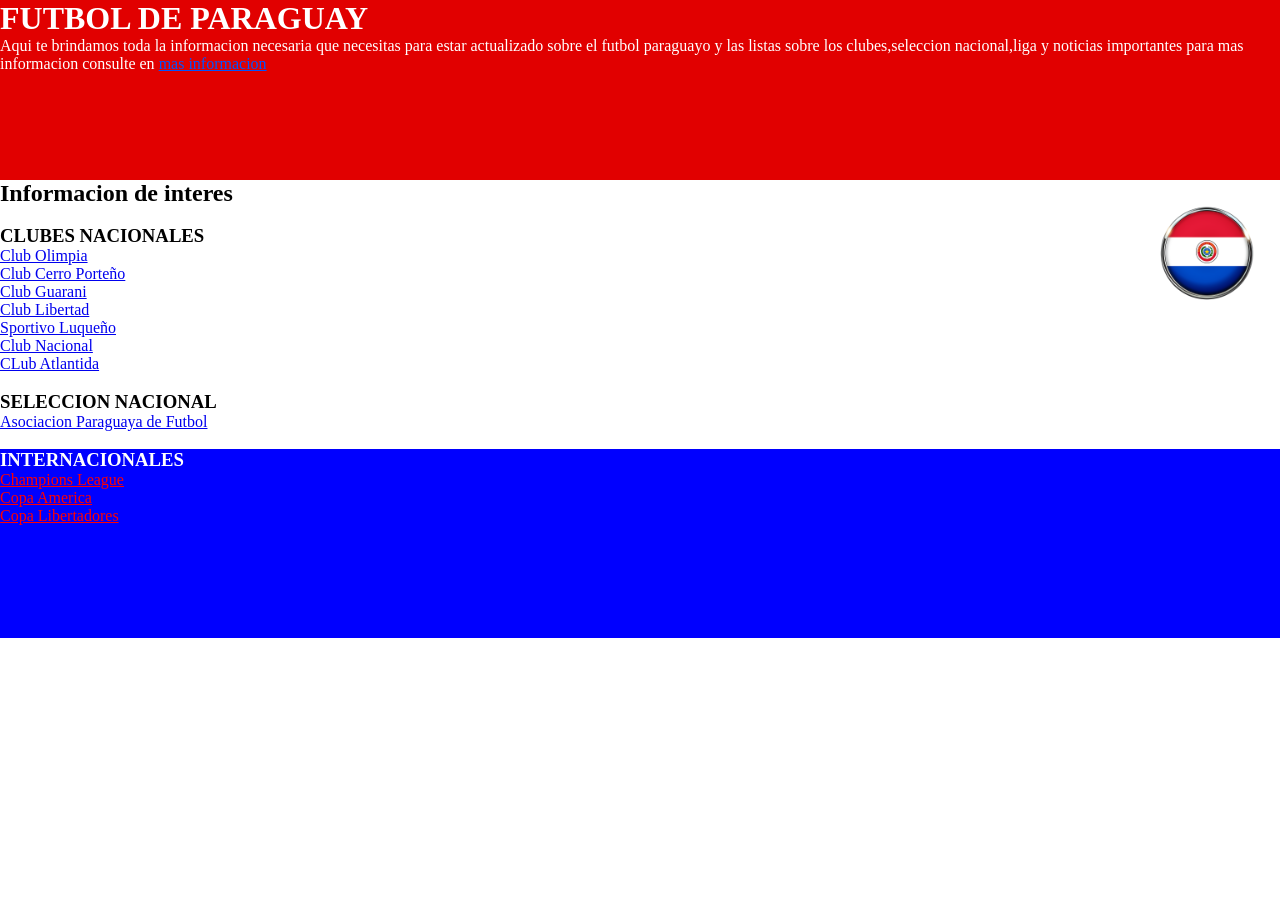
<file: index.html>
<!DOCTYPE html>
<html lang="en">
<head>
    <meta charset="UTF-8">
    <meta name="viewport" content="width=device-width, initial-scale=1.0">
    <title>Document</title>
    <link rel="stylesheet" href="style.css">
</head>
<body>
   <header>
        <h1 style="color: white;">FUTBOL DE PARAGUAY</h1>
        <p style="color: white;">Aqui te brindamos toda la informacion necesaria que necesitas para estar actualizado
         sobre el futbol paraguayo y las listas sobre los clubes,seleccion nacional,liga y 
         noticias importantes para mas informacion consulte en 
        <a style="color: rgb(0, 85, 255);" href="pagina2.html">mas informacion</a></p>
    </header>  
    <main>
    <div class="info">
        <h2>Informacion de interes</h2>
        <br>
        <h3>CLUBES NACIONALES</h3>
            <ul>
            <li><a href="olimpia.html">Club Olimpia</a></li>
            <li><a href="cerro.html">Club Cerro Porteño</a></li>
            <li><a href="guarani.html">Club Guarani</a></li>
            <li><a href="libertad.html">Club Libertad</a></li>
            <li><a href="luque.html">Sportivo Luqueño</a></li>
            <li><a href="nacional.html">Club Nacional</a></li>
            <li><a href="atlantida.html">CLub Atlantida</a></li>
            </ul><br>
        <h3>SELECCION NACIONAL</h3>
            <ul>
            <li><a href="http://">Asociacion Paraguaya de Futbol</a></li>
            </ul><br>
    </div>
    <div class="dibu">
        <img src="imagene/paraguay.png" alt="" width="150" height="150">
    </div>          
  </main>
  <footer>
            <h3 style="color: white;">INTERNACIONALES</h3>
            <ul>
            <li><a style="color: red;"   href="">Champions League</a></li>
            <li><a style="color: red;"   href="">Copa America</a></li>
            <li><a style="color: red;"   href="">Copa Libertadores</a></li>
            </ul>
  </footer>
</body>
</html>
</file>
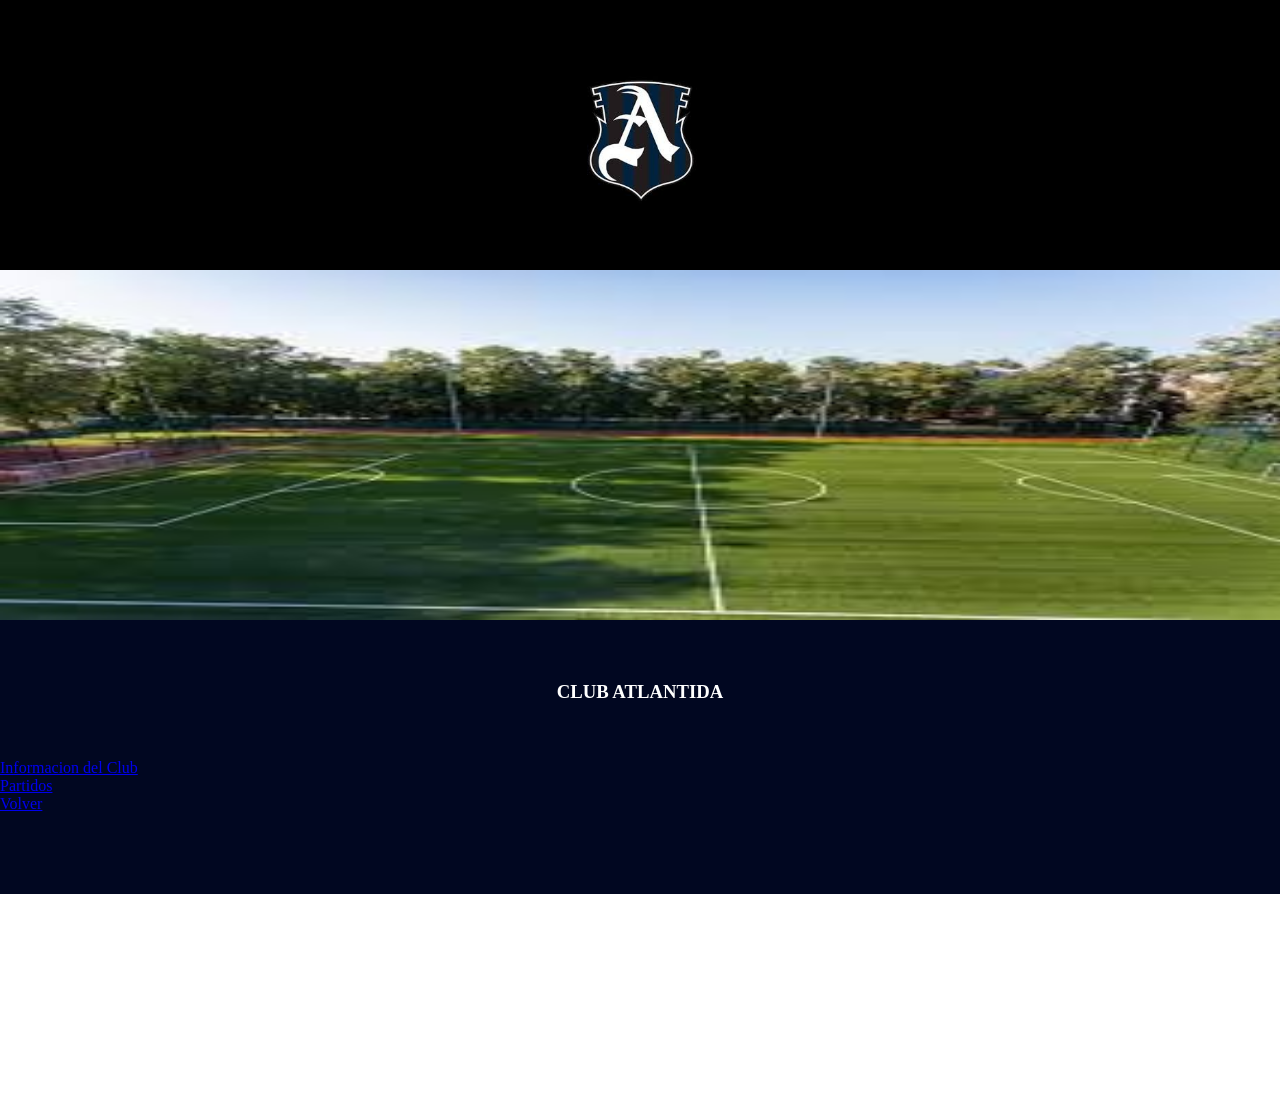
<file: atlantida.html>
<!DOCTYPE html>
<html lang="en">
<head>
    <meta charset="UTF-8">
    <meta name="viewport" content="width=device-width, initial-scale=1.0">
    <title>Document</title>
    <link rel="stylesheet" href="atlantida.css">
</head>
<body>
    <header>
       <img src="imagene/atlantida.jpeg" width="150" height="150">
    </header>
    <main>
       <img src="imagene/atlan.jpeg" width="1320" height="350">
    </main>
    <footer>
       <div class="atla">
            <h3 style="color: white;">CLUB ATLANTIDA</h3>
       </div>
       <nav>
        <a href="https://es.wikipedia.org/wiki/Atl%C3%A1ntida_Sport_Club">Informacion del Club</a><br>
        <a href="https://es.wikipedia.org/wiki/Atl%C3%A1ntida_Sport_Club">Partidos</a><br>
        <a href="index.html">Volver</a>
       </nav>
    </footer>
</body>
</html>
</file>
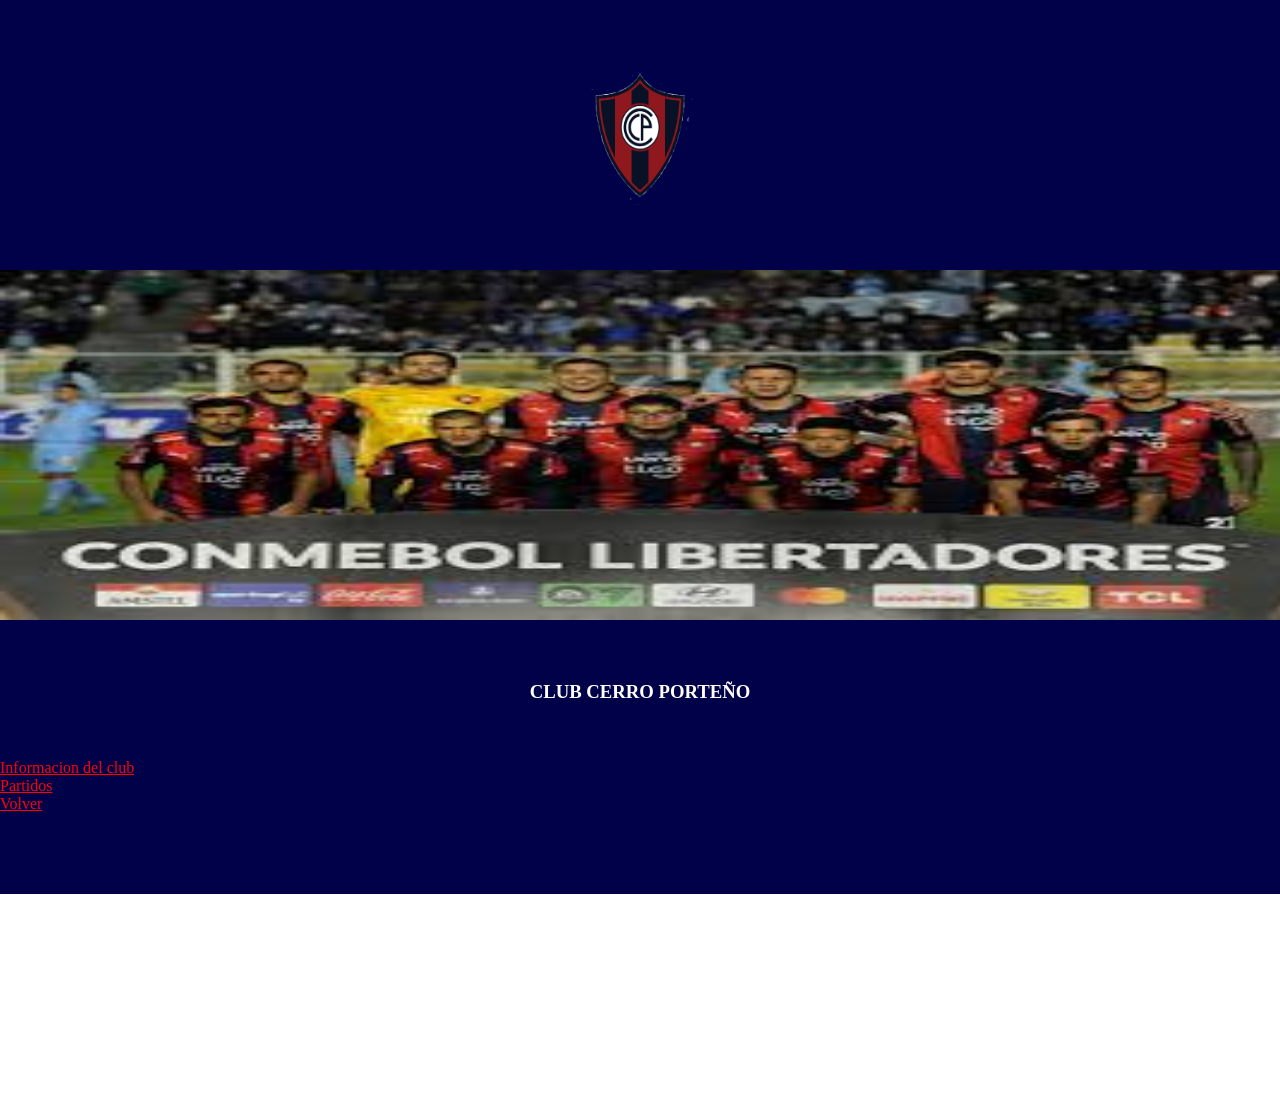
<file: cerro.html>
<!DOCTYPE html>
<html lang="en">
<head>
    <meta charset="UTF-8">
    <meta name="viewport" content="width=device-width, initial-scale=1.0">
    <title>Document</title>
    <link rel="stylesheet" href="cerro.css">
</head>
<body>
    <header>
        <img src="imagene/cerro.png" width="160" height="140">
    </header>
    <main>
       <img src="imagene/cerrop.jpeg" width="1320" height="350">
    </main>
    <footer>
        <div class="cerrito">
            <h3 style="color: white;">CLUB CERRO PORTEÑO</h3>
        </div>
        <nav>
            <a style="color:red;"  href="https://www.cerro.com.py/">Informacion del club</a><br>
            <a style="color: red;"  href="https://www.cerro.com.py/">Partidos</a><br>
            <a style="color: red;"  href="index.html">Volver</a>
        </nav>
    </footer>
</body>
</html>
</file>
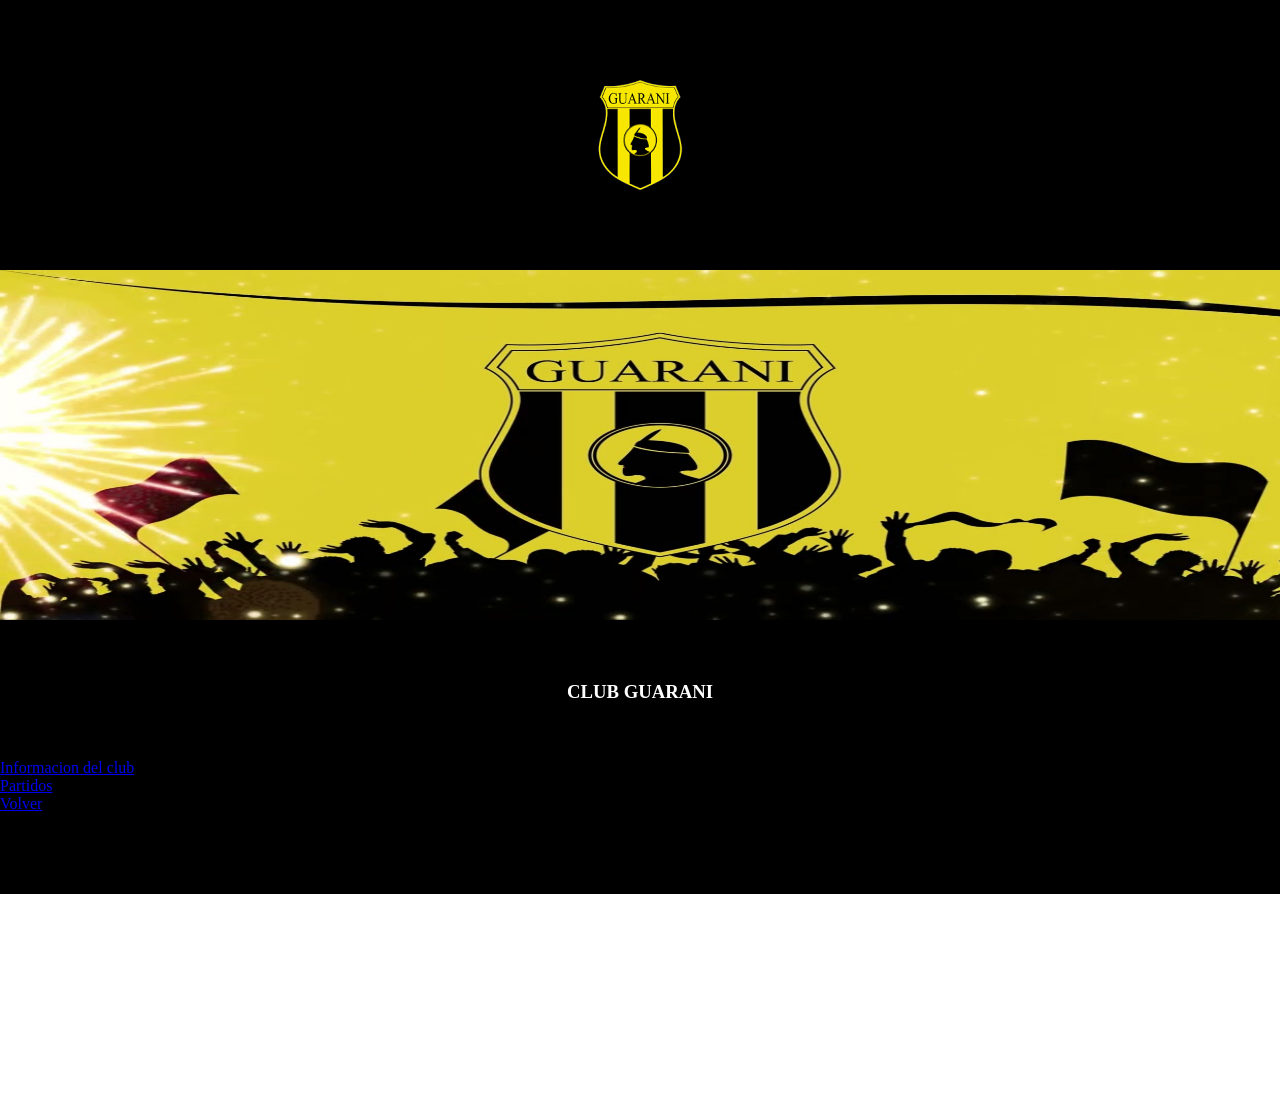
<file: guarani.html>
<!DOCTYPE html>
<html lang="en">
<head>
    <meta charset="UTF-8">
    <meta name="viewport" content="width=device-width, initial-scale=1.0">
    <title>Document</title>
    <link rel="stylesheet" href="guarani.css">
</head>
<body>
    <header>
     <img src="imagene/guaranilogo.png" width="150" height="150">
    </header>
    <main>
       <img src="imagene/guaranis.jpg" width="1320" height="350">
    </main>
    <footer>
        <div class="guara">
            <h3 style="color: white;">CLUB GUARANI</h3>
        </div>
        <nav>
             <a href="https://es.wikipedia.org/wiki/Club_Guaran%C3%AD">Informacion del club</a><br>
             <a href="https://es.wikipedia.org/wiki/Club_Guaran%C3%AD">Partidos</a><br>
             <a href="index.html">Volver</a>
        </nav>
    </footer>
</body>
</html>
</file>
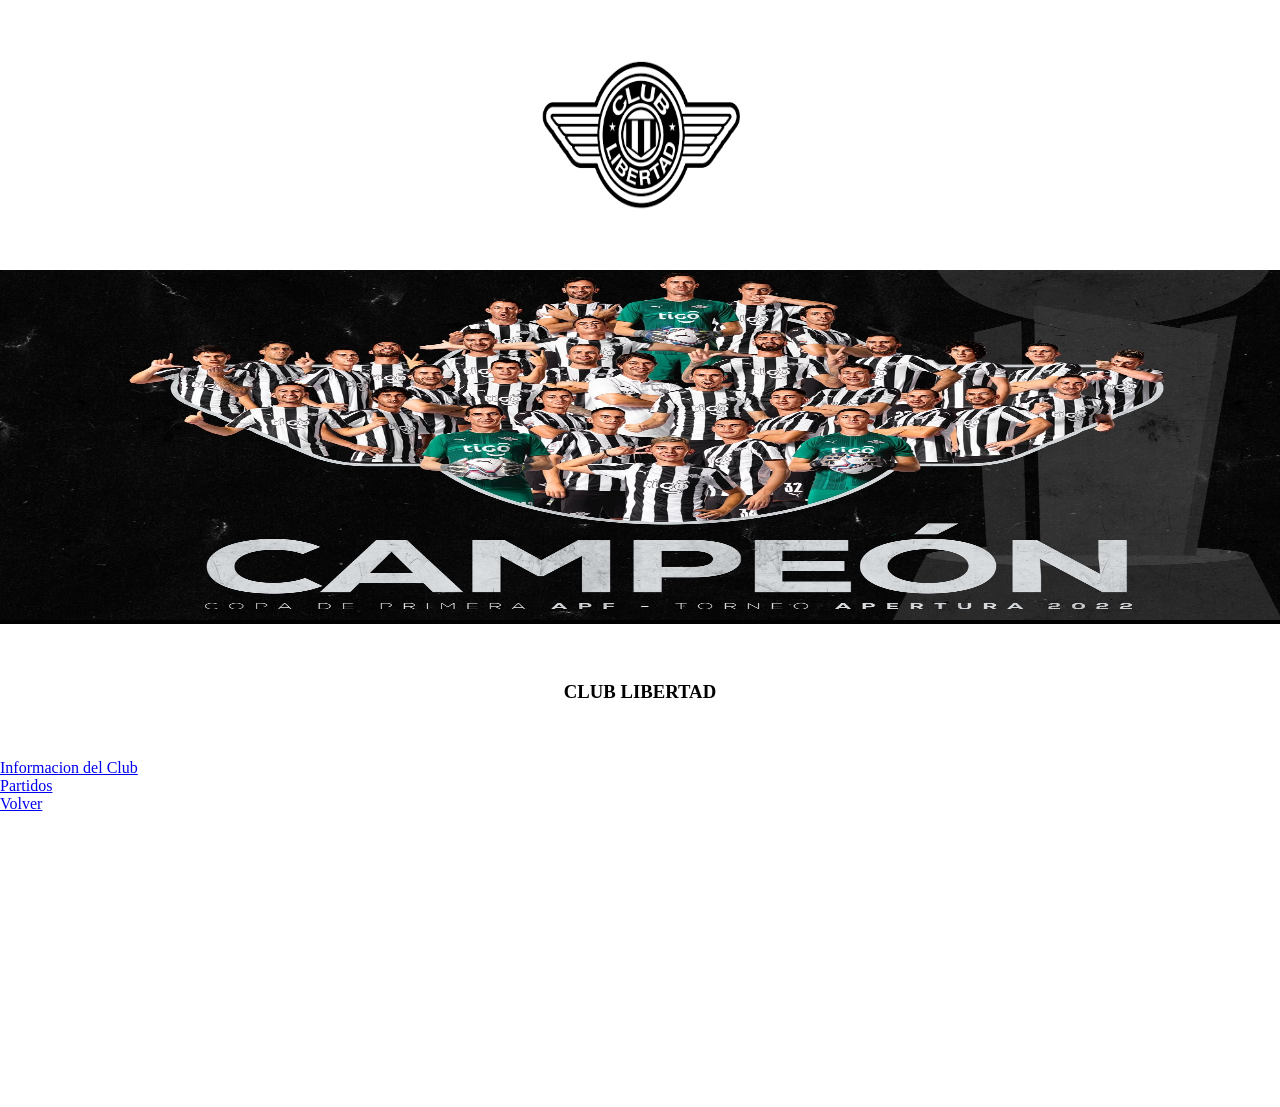
<file: libertad.html>
<!DOCTYPE html>
<html lang="en">
<head>
    <meta charset="UTF-8">
    <meta name="viewport" content="width=device-width, initial-scale=1.0">
    <title>Document</title>
    <link rel="stylesheet" href="libertad.css">
</head>
<body>
    <header>
        <img src="imagene/libertad.png" width="200" height="150">
    </header>
    <main>
        <img src="imagene/libertamain.jpg" width="1320" height="350">
    </main>
    <footer>
          <div class="libe">
             <h3 style="color: black;">CLUB LIBERTAD</h3>
          </div>
          <nav>
             <a href="https://www.clublibertad.com.py/">Informacion del Club</a><br>
             <a href="https://www.clublibertad.com.py/">Partidos</a><br>
             <a href="index.html">Volver</a>
          </nav>
    </footer>
</body>
</html>
</file>
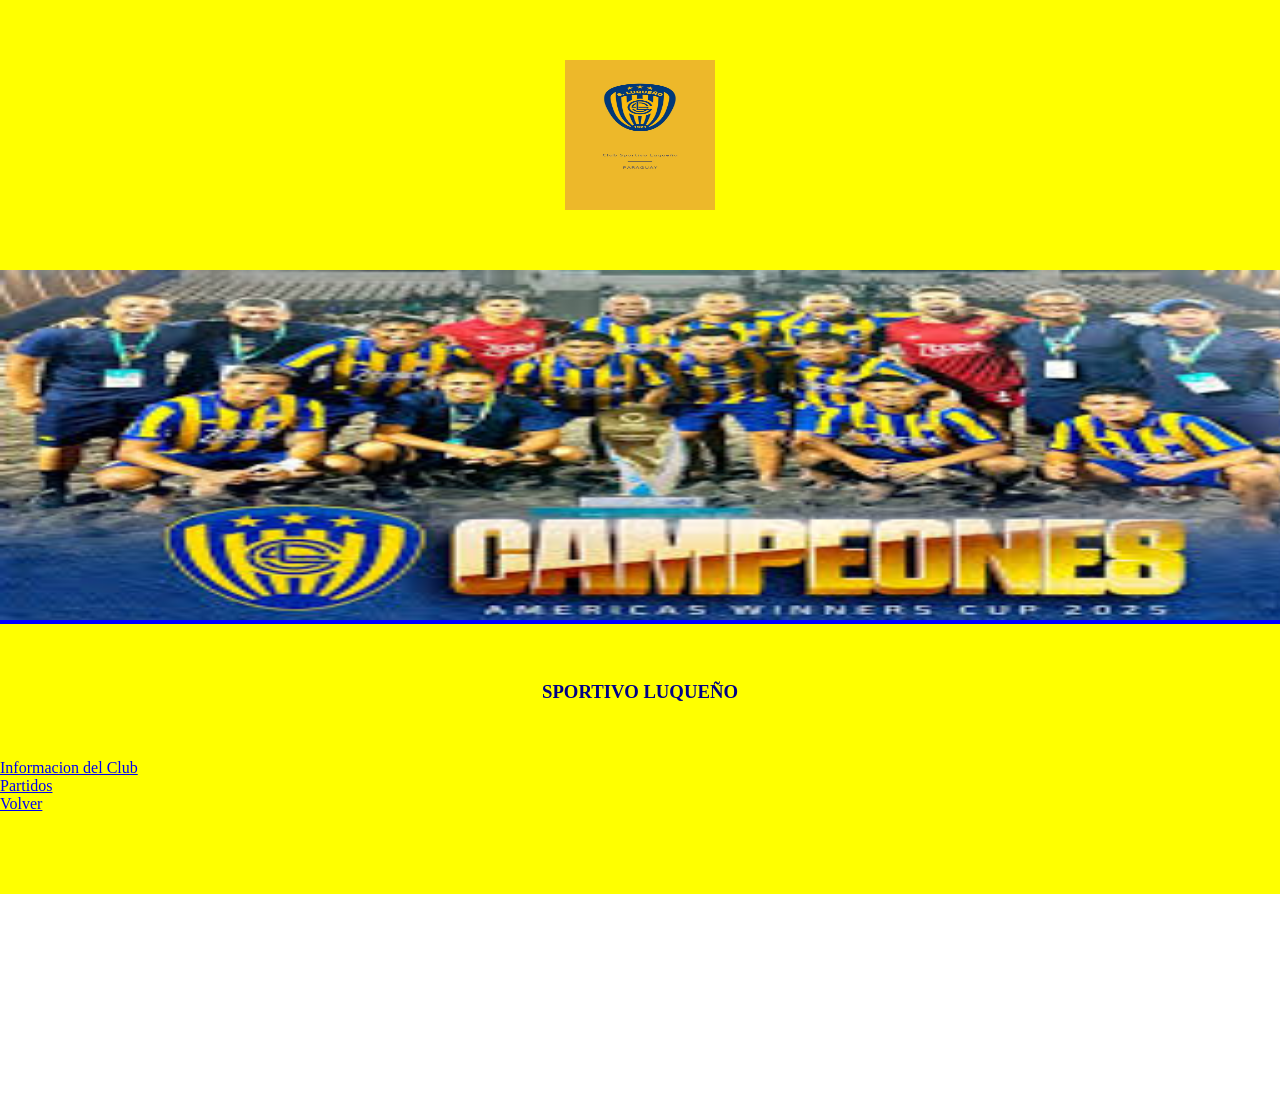
<file: luque.html>
<!DOCTYPE html>
<html lang="en">
<head>
    <meta charset="UTF-8">
    <meta name="viewport" content="width=device-width, initial-scale=1.0">
    <title>Document</title>
    <link rel="stylesheet" href="luque.css">
</head>
<body>
      <header>
           <img src="imagene/luque.jpg" width="150" height="150">
      </header>
      <main>
             <img src="imagene/luquenito.jpeg" width="1320" height="350">
      </main>
      <footer>
          <div class="luq">
               <h3 style="color: rgb(0, 0, 132);">SPORTIVO LUQUEÑO</h3>
          </div>
          <nav>
              <a href="https://www.clubsportivoluqueno.com.py/">Informacion del Club</a><br>
              <a href="https://www.clubsportivoluqueno.com.py/">Partidos</a><br>
              <a href="index.html">Volver</a>
          </nav>
      </footer>
</body>
</html>
</file>
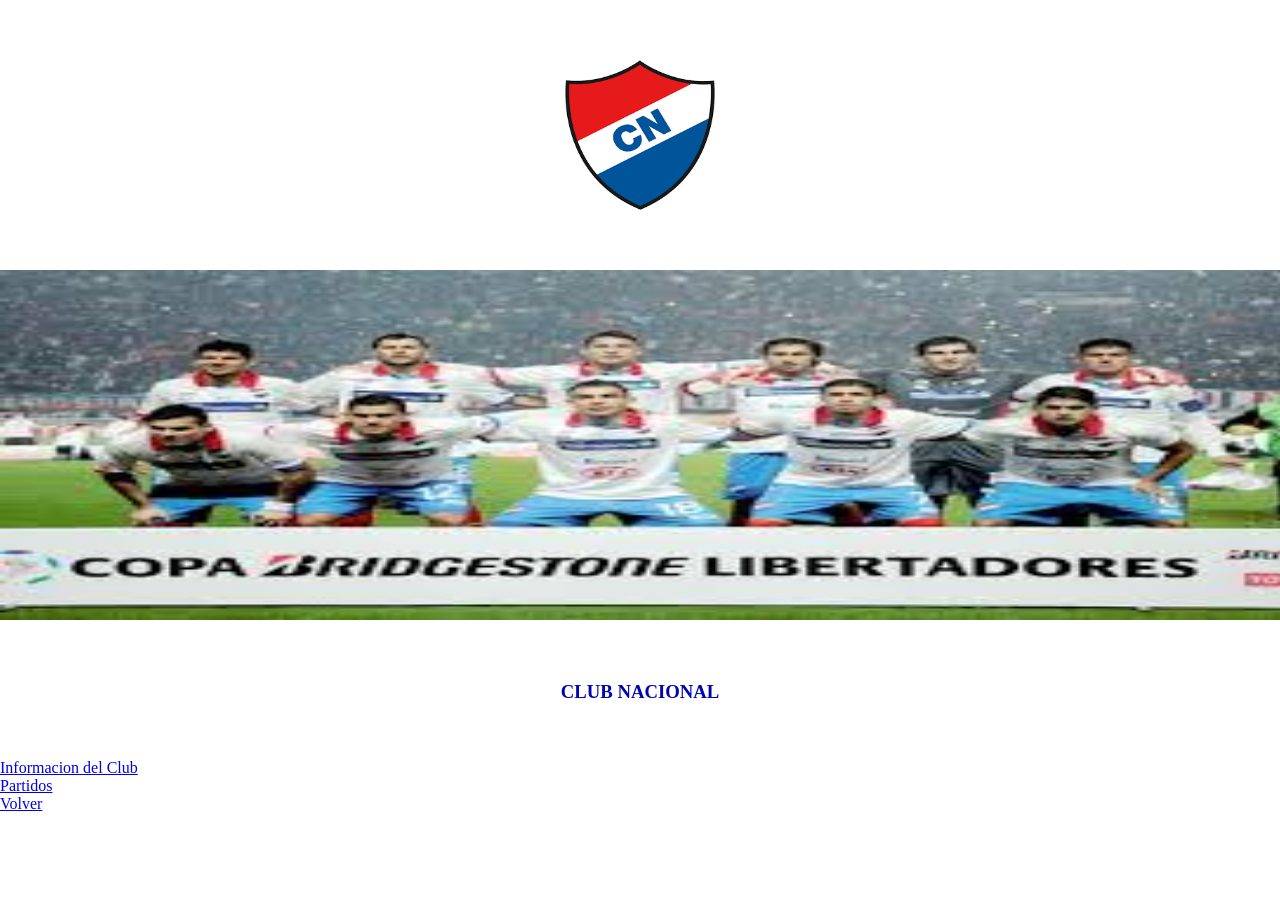
<file: nacional.html>
<!DOCTYPE html>
<html lang="en">
<head>
    <meta charset="UTF-8">
    <meta name="viewport" content="width=device-width, initial-scale=1.0">
    <title>Document</title>
    <link rel="stylesheet" href="nacional.css">
</head>
<body>
    <header>
      <img src="imagene/nacional.png" width="150" height="150">
    </header>
    <main>
        <img src="imagene/nacionalequipo.jpeg" width="1320" height="350">
    </main>
    <footer>
        <div class="nac">
               <h3 style="color:rgb(0, 3, 180);">CLUB NACIONAL</h3>
        </div>
         <nav>
            <a href="https://www.clubnacional.com.py/">Informacion del Club</a><br>
            <a href="https://www.clubnacional.com.py/">Partidos</a><br>
            <a href="index.html">Volver</a>
         </nav>
    </footer>
</body>
</html>
</file>
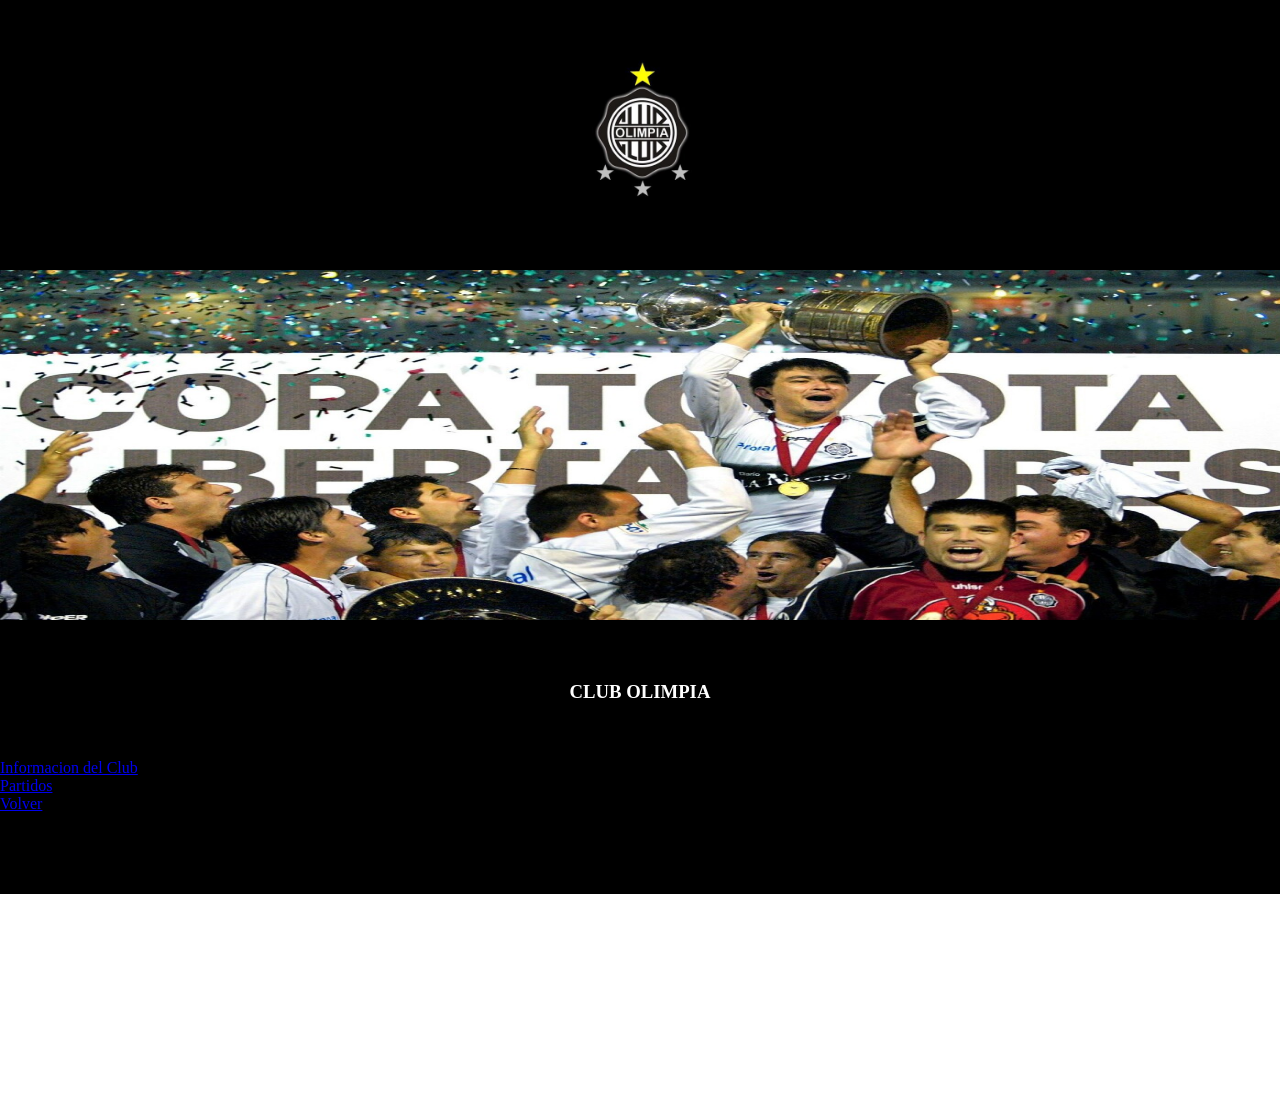
<file: olimpia.html>
<!DOCTYPE html>
<html lang="en">
<head>
    <meta charset="UTF-8">
    <meta name="viewport" content="width=device-width, initial-scale=1.0">
    <title>Document</title>
    <link rel="stylesheet" href="olimpia.css">
</head>
<body>
    <header>
            <img src="imagene/olimpia.jpg" width="150" height="150">
    </header>
    <main>
           <img src="imagene/campeon.jpeg" width="1320" height="350">
    </main>
    <footer>
       <div class="club">
            <h3 style="color:white ;">CLUB OLIMPIA</h3>  
       </div>
       <nav>
            <a href="https://www.clubolimpia.com.py/">Informacion del Club</a><br>
            <a href="http://www.clubolimpia.com.py/">Partidos</a><br>
            <a href="index.html">Volver</a>
       </nav>
    </footer>
</body>
</html>
</file>
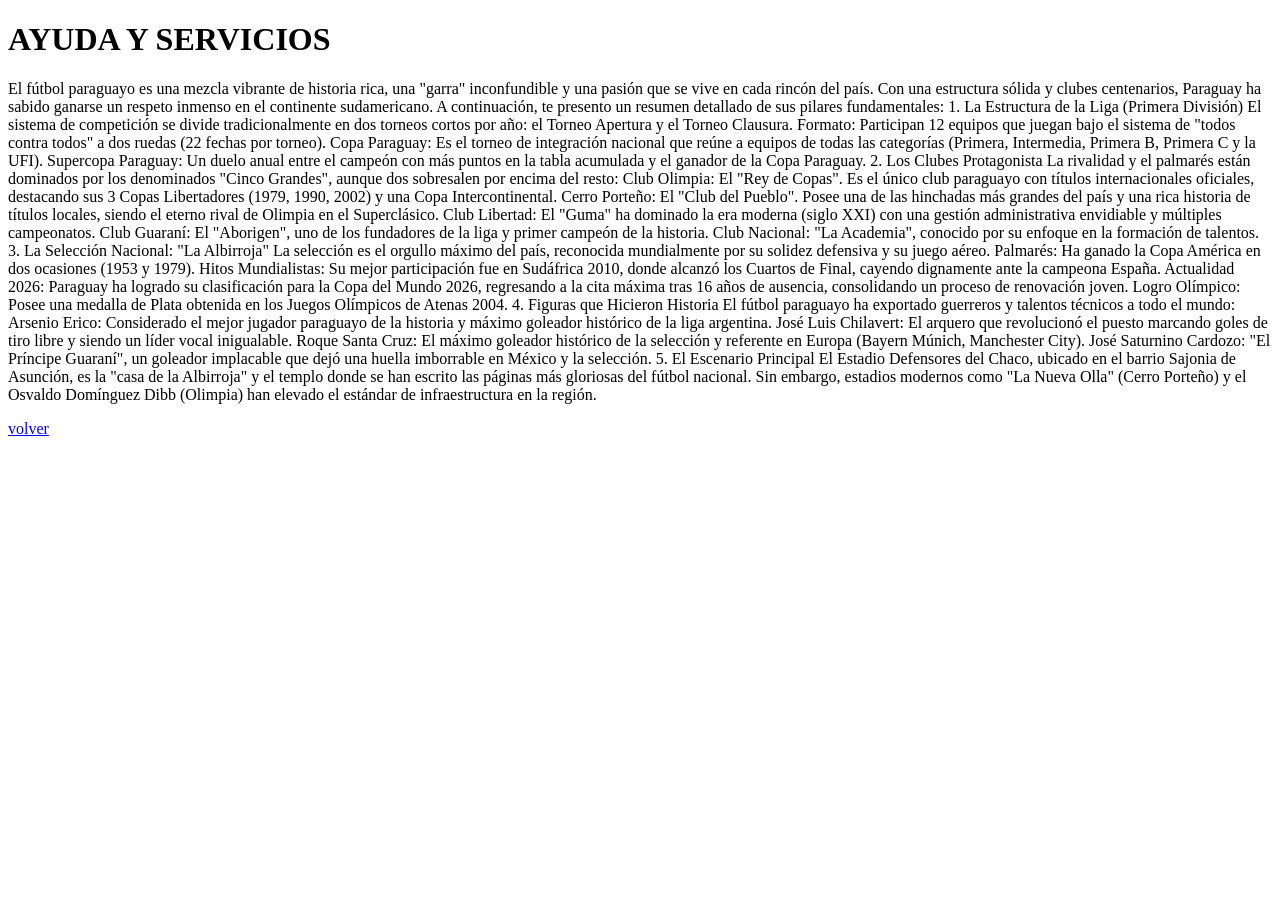
<file: pagina2.html>
<!DOCTYPE html>
<html lang="en">
<head>
    <meta charset="UTF-8">
    <meta name="viewport" content="width=device-width, initial-scale=1.0">
    <title>Document</title>
</head>
<body>
<h1>AYUDA Y SERVICIOS</h1>
<p>El fútbol paraguayo es una mezcla vibrante de historia rica, una "garra" inconfundible y una pasión 
que se vive en cada rincón del país. Con una estructura sólida y 
clubes centenarios, Paraguay ha sabido ganarse un respeto inmenso en el continente sudamericano.
A continuación, te presento un resumen detallado de sus pilares fundamentales:
1. La Estructura de la Liga (Primera División)
El sistema de competición se divide tradicionalmente en dos torneos cortos por año: el Torneo Apertura y el Torneo Clausura.
Formato: Participan 12 equipos que juegan bajo el sistema de "todos contra todos" a dos ruedas (22 fechas por torneo).
Copa Paraguay: Es el torneo de integración nacional que reúne a equipos de todas las categorías (Primera, Intermedia, Primera B, Primera C y la UFI).
Supercopa Paraguay: Un duelo anual entre el campeón con más puntos en la tabla acumulada y el ganador de la Copa Paraguay.
2. Los Clubes Protagonista
La rivalidad y el palmarés están dominados por los denominados "Cinco Grandes", aunque dos sobresalen por encima del resto:
Club Olimpia: El "Rey de Copas". Es el único club paraguayo con títulos internacionales oficiales,
 destacando sus 3 Copas Libertadores (1979, 1990, 2002) y una Copa Intercontinental.
Cerro Porteño: El "Club del Pueblo". Posee una de las hinchadas más grandes del país 
y una rica historia de títulos locales, siendo el eterno rival de Olimpia en el Superclásico.
Club Libertad: El "Guma" ha dominado la era moderna (siglo XXI) con una gestión administrativa envidiable y múltiples campeonatos.
Club Guaraní: El "Aborigen", uno de los fundadores de la liga y primer campeón de la historia.
Club Nacional: "La Academia", conocido por su enfoque en la formación de talentos.
3. La Selección Nacional: "La Albirroja"
La selección es el orgullo máximo del país, reconocida mundialmente por su solidez defensiva y su juego aéreo.
Palmarés: Ha ganado la Copa América en dos ocasiones (1953 y 1979).
Hitos Mundialistas: Su mejor participación fue en Sudáfrica 2010, donde alcanzó los Cuartos de Final, cayendo dignamente ante la campeona España.
Actualidad 2026: Paraguay ha logrado su clasificación para la Copa del Mundo 2026, regresando a la cita máxima tras
 16 años de ausencia, consolidando un proceso de renovación joven.
Logro Olímpico: Posee una medalla de Plata obtenida en los Juegos Olímpicos de Atenas 2004.
4. Figuras que Hicieron Historia
El fútbol paraguayo ha exportado guerreros y talentos técnicos a todo el mundo:
Arsenio Erico: Considerado el mejor jugador paraguayo de la historia y máximo goleador histórico de la liga argentina.
José Luis Chilavert: El arquero que revolucionó el puesto marcando goles de tiro libre y siendo un líder vocal inigualable.
Roque Santa Cruz: El máximo goleador histórico de la selección y referente en Europa (Bayern Múnich, Manchester City).
José Saturnino Cardozo: "El Príncipe Guaraní", un goleador implacable que dejó una huella imborrable en México y la selección.
5. El Escenario Principal
El Estadio Defensores del Chaco, ubicado en el barrio Sajonia de Asunción, es la "casa de la Albirroja" y el templo
 donde se han escrito las páginas más gloriosas del fútbol nacional. Sin embargo, estadios modernos como
  "La Nueva Olla" (Cerro Porteño) y el Osvaldo Domínguez Dibb (Olimpia) han elevado el estándar de infraestructura en la región.</p>
  <a href="index.html">volver</a>
</body>
</html>
</file>
<file: style.css>
*{
    margin: 0;
    padding: 0;
}
body{
    background-color: rgb(255, 255, 255);
    height: 100vh;
}
header{
    background-color: rgb(225, 0, 0);
    height: 20vh;
}
main{
    background-color: white(131, 224, 255);
    display: flex;
    justify-content: space-between; 
}
footer{
    background-color: blue;
    height: 21vh;
}
</file>
<file: atlantida.css>
*{
    margin: 0;
    padding: 0;
}
body{
    height: 123vh;
}
header{
    background-color: black;
    height: 30vh;
    display: flex;
    align-items: center;
    justify-content: center;
}
main{
    background-color: rgb(1, 7, 33);
}
footer{
    background-color: rgb(1, 7, 33);
    height: 30vh;
}
.atla{
    display: flex;
    justify-content: center;
    align-items: center;
    height: 15vh;
}
</file>
<file: cerro.css>
*{
    margin: 0;
    padding: 0;
}
body{
    height: 123vh;
}
header{
    background-color: rgb(1, 1, 74);
    height: 30vh;
    display: flex;
    justify-content: center;
    align-items: center;
}
footer{
    background-color: rgb(1,1,74);
    height: 30vh;
}
.cerrito{
    display: flex;
    justify-content: center;
    align-items: center;
    height: 15vh;
}
main{
    background-color: rgb(1,1,74);
}
</file>
<file: guarani.css>
*{
    margin: 0;
    padding: 0;
}
body{
    height: 123vh;
}
header{
    background-color: black;
    height: 30vh;
    display: flex;
    align-items: center;
    justify-content: center;
}
main{
    background-color: black;
}
footer{
    background-color: black;
    height: 30vh;
}
.guara{
    display: flex;
    justify-content: center;
    align-items: center;
    height: 15vh;
}
</file>
<file: libertad.css>
*{
    margin: 0;
    padding: 0;
}
body{
    height: 123vh;
}
header{
    background-color: white;
    display: flex;
    height: 30vh;
    align-items: center;
    justify-content: center;
}
main{
    background-color: black;
}
footer{
    background-color: white;
    height: 30vh;
}
.libe{
    display: flex;
    justify-content: center;
    align-items: center;
    height: 15vh;
}
</file>
<file: luque.css>
*{
    margin: 0;
    padding: 0;
}
body{
    height: 123vh;
}
header{
    background-color: yellow;
    height: 30vh;
    display: flex;
    align-items: center;
    justify-content: center;
}
main{
    background-color: blue;
}
footer{
    background-color: yellow;
    height: 30vh;
}
.luq{
    display: flex;
    justify-content: center;
    align-items: center;
    height: 15vh;
}
</file>
<file: nacional.css>
*{
    margin: 0;
    padding: 0;
}
header{
    background-color:white;
    height: 30vh;
    display: flex;
    align-items: center;
    justify-content: center;
}
main{
    background-color: white;
}
footer{
    background-color: rgb(255, 255, 255);
    height: 30vh;
}
.nac{
    display: flex;
    justify-content: center;
    align-items: center;
    height: 15vh;
}
</file>
<file: olimpia.css>
*{
    margin: 0;
    padding: 0;
}
body{
    height: 123vh;
}
header{
    background-color: black;
    height: 30vh;
    display: flex;
    align-items: center;
    justify-content: center;
}
main{
    background-color: black;
}
footer{
    background-color: black;
    height: 30vh;
}
.club{
    display: flex;
    justify-content: center;
    align-items: center;
    height: 15vh;
}
</file>
